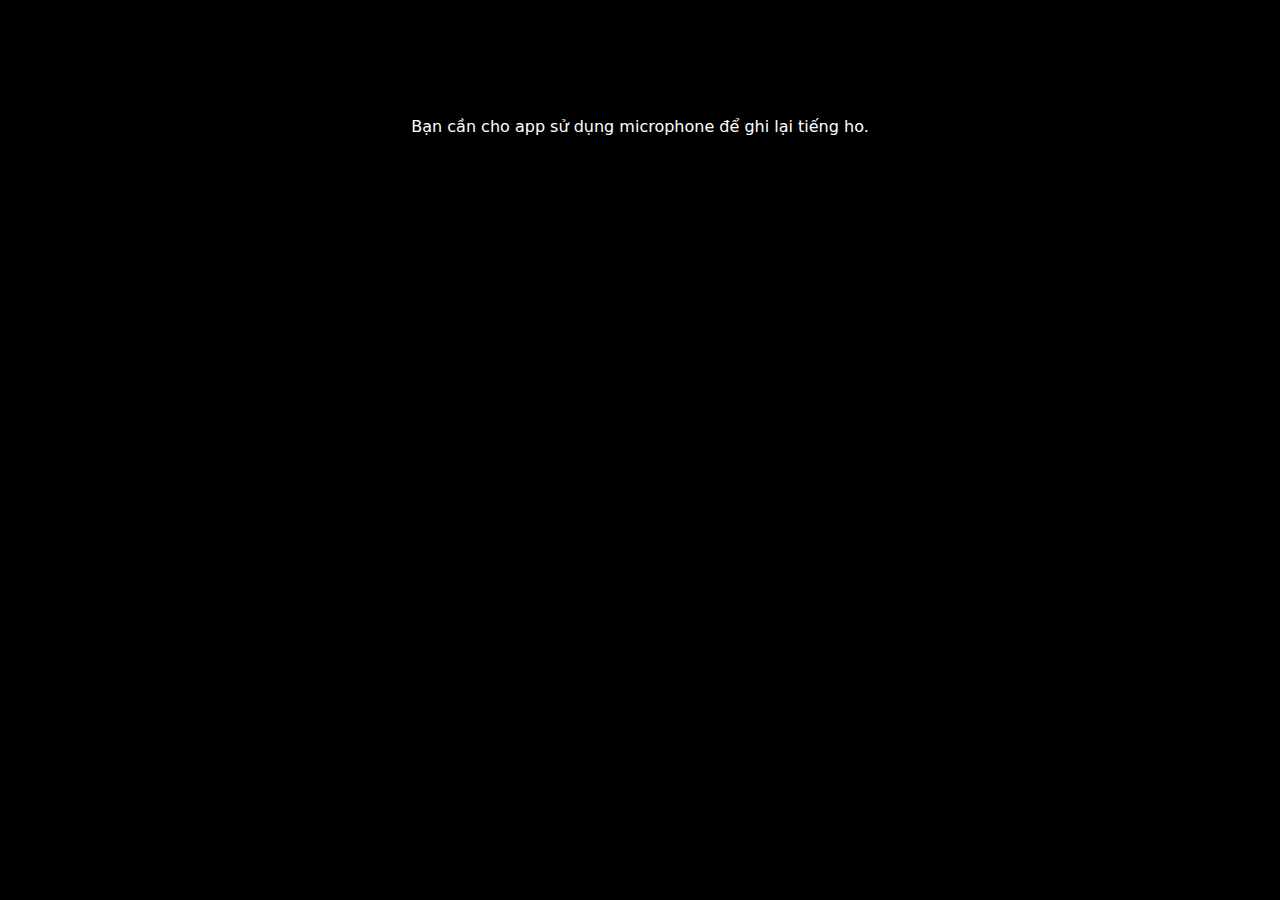
<file: docs/index.html>
<!DOCTYPE html>
<html>

<head>
  <meta charset="utf-8">
  <meta http-equiv="X-UA-Compatible" content="IE=edge">
  <meta name="viewport" content="width=device-width, initial-scale=1, shrink-to-fit=no">
  <meta name="description" content="">
  <meta name="author" content="San">
  <meta property="og:type"  content="article" />
  <meta property="og:image"   content="/images/icon.png" />
  <meta name="apple-mobile-web-app-capable" content="yes">
  <meta name="apple-mobile-web-app-status-bar-style" content="blue">
  <meta name="apple-mobile-web-app-title" content="With Manifest">
  <link rel="apple-touch-icon" href="/images/icon.png">
  <link rel="manifest" href="/manifest.json">

  <title>Covid coughing study</title>
  <meta name="viewport" content="width=device-width, initial-scale=1.0">

  <link rel="stylesheet" href="css/holiday.min.css" crossorigin="anonymous">

  <link rel="stylesheet" type="text/css" href="css/style.css">

</head>

<body>
  <!-- 
    <button style="background-color: #48c77400; position:absolute; margin-right:10px ;margin-top: 10px;top:0; right:0;" onclick='document.location="./indexen.html"'>🇬🇧</button>
   -->
  <p>
  <h2>Covid19 coughing study</h2>
  <small>AI model developed by <a href="https://scholar.google.com/citations?user=imY-iisAAAAJ&hl=vi">Dr Nguyen Dinh Son.</a></small>
  <small><i>University of Science and Technology,<br>The University of Danang</i></small>
  </p>
  <form id="statuschoices"><input id="name" placeholder="tên (không nhất thiết)"></input>
    <br>
    <span><b>Mời bạn chọn một trong 3 lựa chọn:</b></span><br>
    <input type="radio" name="status" value="positive"><label for="HTML">Bạn đã có xét nghiệm dương tính</label><br>
    <input type="radio" name="status" value="negative"><label for="CSS">Bạn đã có xét nghiệm âm tính</label><br>
    <input type="radio" name="status" value="unknown" checked><label for="JS">Bạn chưa đi xét nghiệm</label><br>
    <br>
  </form>
  <p><b>Mời bạn ghi âm tiếng ho<a target="#" onclick="openmodal()"> (Hướng dẫn)</a></b></p>
  <div id="buttons">
    <button id="brec" class="greenbutton">Record</button>
    <button id="bpause" class="greenbutton" disabled>Pause</button>
    <button id="bstop" class="redbutton" disabled>Stop</button>
  </div>

  <p><strong>Danh sách thu âm:</strong><br><small style="opacity: 0.5;">Bạn chọn mẫu tốt nhất và ấn nút Gửi file</small>
  </p>
  <ol id="records"></ol>

  <div id="modalconsent" class="modaloverlay" >
    <div class="modal-grid">
      <div class="modal-grid-item">
        <h2>ĐỒNG Ý THAM GIA NGHIÊN CỨU</h2>
        <p>Tôi hiểu và đồng ý đây không phải là chương trình để kiểm tra Covid-19 chính thức của nhà nước. <br>
          Đây là một sản phẩm nghiên cứu đang chạy thử nghiệm và tôi tình nguyện tham gia vào nghiên cứu này.<br>
          <br>
          Tôi hiểu kết quả biểu đồ trên website này chỉ là để tham khảo về khả năng nhận dạng tiếng ho của người nhiễm Covid-19 qua hệ thống trí tuệ nhân tạo (AI) đang được phát triển và không phải là kết quả xét nghiệm Covid-19.
        </p>
        <p>Nếu bạn đã tiếp xúc với F0 và có nguy cơ bị nhiễm, xin hãy đến nơi xét nghiệm theo đúng quy định của nhà nước.</p>
      </div>
      <div class="modal-grid-item">
        <button class="greenbutton" onclick="document.getElementById('modalconsent').style.display='none'">Tôi đồng ý</button> 
      </div>
      
    </div>
  </div>

  <div id="modal" class="modal" onclick="closemodal()">
    <div class="modal-grid">
      <div id="modalstatus" class="modal-grid-item">
        <div id="helptext" class="modal-grid-item">
          <h3 id="h-ng-d-n-ghi-m-ng-c-ch-">Hướng dẫn ghi âm đúng cách:</h3>
          <p>Bước 1: Tắt quạt và những thiết bị gây tiếng ồn. </p>
          <p>Bước 2: Người sử dụng uống một ít nước lọc, mang khẩu trang y tế để phòng ngừa lây nhiễm.(Chú ý: Để điện thoại cách miệng khoảng cách 10-20cm, không để quá xa hoặc quá gần. Tránh để micro hướng trực diện vào miệng)</p>
          <p>Bước 3: Hít một hơi thật sâu, ấn nút Record và ho ít nhất đến 4-5 tiếng ho. Sau đó nhấn nút Stop.</p>
          <p>Bước 4: Nhấn nút Gửi file và chờ đợi trong giây lát để nhận kết quả.</p>
          <p>Bước 5: Lưu ảnh kết quả (chụp màn hình hoặc lưu về máy)</p>          
          <p>Trân trọng cảm ơn.</p>
        </div>
        <p id="modalstatustext" class="loadingtext">    
        </p>
      </div>
      <div id="modalimage" class="modal-grid-item">
        <!-- <img style="padding-left:5%;max-width:90%" src=test.png> -->
      </div>
    </div>
  </div>
  <div id="addToHomescreenGadget" class="addToHomescreenGadget" onclick="document.getElementById('addToHomescreenGadget').style.display='none'">
      <svg version="1.1" id="Layer_1" xmlns="http://www.w3.org/2000/svg" xmlns:xlink="http://www.w3.org/1999/xlink" x="0px" y="0px" viewBox="0 0 222 222" enable-background="new 0 0 222 222" xml:space="preserve">
  <path fill="#FFFFFF" stroke="#D3D3D3" stroke-width="10" stroke-linecap="round" stroke-linejoin="round" stroke-miterlimit="10" d="
  M18.005,5C10.827,5,5,9.48,5,15v167c0,5.52,5.827,10,13.006,10H83.43l28.22,25l26.959-25h65.386c7.18,0,13.006-4.48,13.006-10V15
  c0-5.52-5.826-10-13.006-10H18.005z"/>
  <text transform="matrix(1 0 0 1 20.0195 173.2598)" fill="#666666" font-family="'TrebuchetMS', 'Segoe Ui'" font-size="31">Home Screen</text>
  <g>
  <path fill="#666666" d="M165,127.189c0,6.627-5.373,12-12,12H69c-6.627,0-12-5.373-12-12v-84c0-6.628,5.373-12,12-12h84
      c6.627,0,12,5.372,12,12V127.189z"/>
  <line fill="none" stroke="#FFFFFF" stroke-width="9" stroke-miterlimit="10" x1="111" y1="52.189" x2="111" y2="116.189"/>
  <line fill="none" stroke="#FFFFFF" stroke-width="9" stroke-miterlimit="10" x1="79" y1="84.189" x2="143" y2="84.189"/>
  </g>
</svg>
</div>
  
  <!-- inserting these scripts at the end to be able to use all the elements in the DOM -->
  <script>
    resulttxt = "Bạn có nguy cơ nhiễm Covid-19 với xác suất là "
    resulttxt = "Dự án đang giai đoạn thử nghiệm. Kết quả chỉ có tính chất tham khảo."
    nomictxt = "Bạn cần cho app sử dụng microphone để ghi lại tiếng ho."
    sendfilebuttontxt = "Gửi file"
    filesenttxt = "File đã gửi."
    nocoughtxt = "Không tìm thấy tiếng ho"
  </script>
  <script src="js/config.js"></script>
  <script src="js/recorder.js"></script>
  <script src="js/main.js"></script>
  <!-- <script src="https://dohliam.github.io/dropin-minimal-css/switcher.js" type="text/javascript"></script> -->
</body>
<!-- <footer class="footer">Site was written by San</footer> -->

</html>
</file>
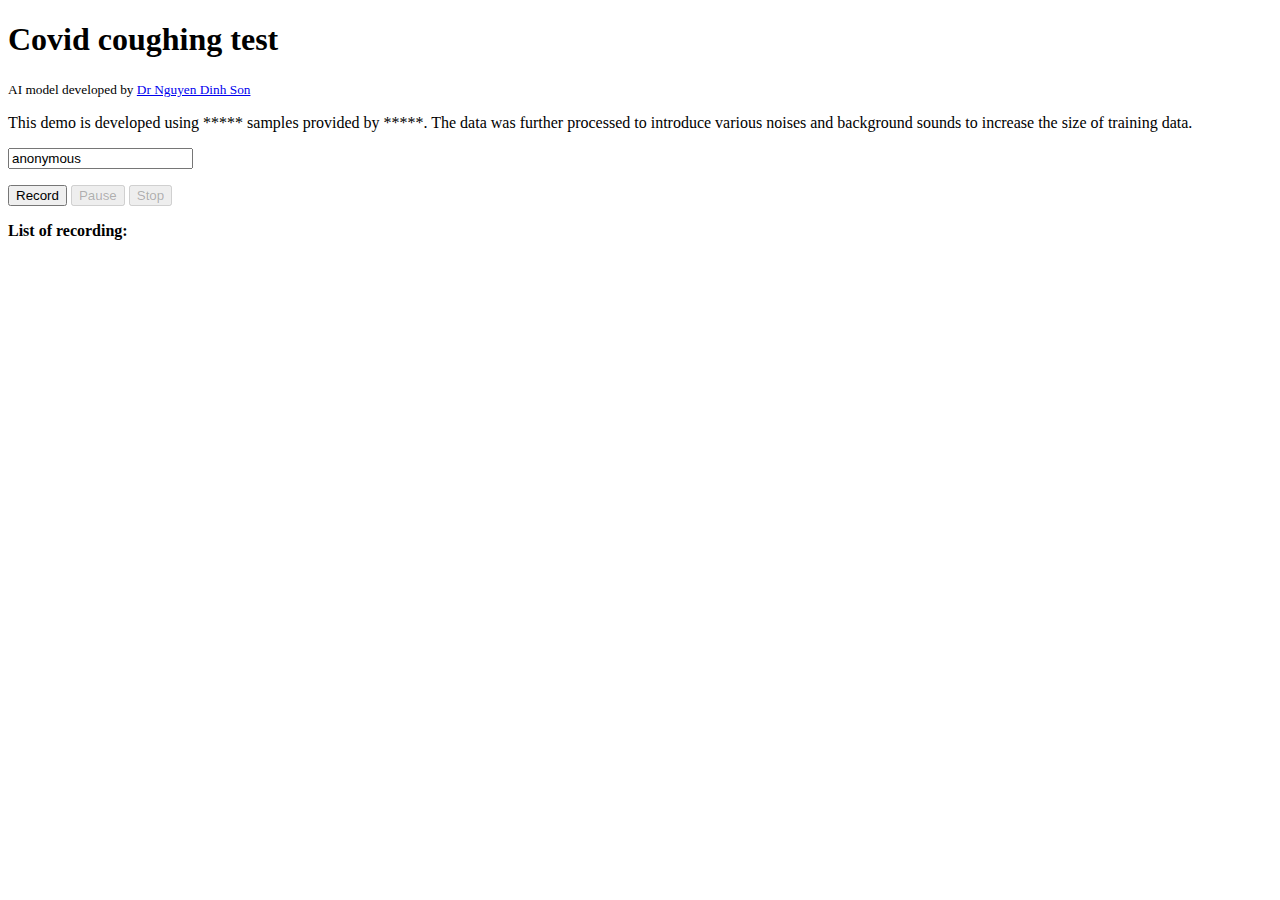
<file: html/index.html>
<!DOCTYPE html>
<html>
  <head>
    <meta charset="UTF-8">
    <title>Covid coughing test</title>
    <meta name="viewport" content="width=device-width, initial-scale=1.0">

    <link rel="stylesheet" href="https://dohliam.github.io/dropin-minimal-css/min/holiday.min.css" crossorigin="anonymous">

    <link rel="stylesheet" type="text/css" href="css/style.css">

<!-- end cookie consent -->
  </head>
  <body>
    <h1>Covid coughing test</h1>
    <p><small>AI model developed by <a href="https://sites.google.com/site/nguyendson/?fbclid=IwAR25kdHDGumG6ZHPonozNpMZzIfwg2Uz1BFOSUxkBji5QwTPoZNYLTHMjbA" target="_blank">Dr Nguyen Dinh Son</a></small></p>
    <p>This demo is developed using ***** samples provided by *****. The data was further processed to introduce various noises and background sounds to increase the size of training data.</p>
    <p><input id="name" value="anonymous"></input></p> 
    <div id="buttons">
  	 <button id="brec">Record</button>
  	 <button id="bpause" disabled>Pause</button>
  	 <button id="bstop" disabled>Stop</button>
    </div>
  	<p><strong>List of recording:</strong></p>
  	<ol id="records"></ol>
    <!-- inserting these scripts at the end to be able to use all the elements in the DOM -->
  	<script src="js/recorder.js"></script>
  	<script src="js/main.js"></script>
      <!-- <script src="https://dohliam.github.io/dropin-minimal-css/switcher.js" type="text/javascript"></script> -->
  </body>
  <!-- <footer class="footer">Site was written by San</footer> -->
</html>
</file>
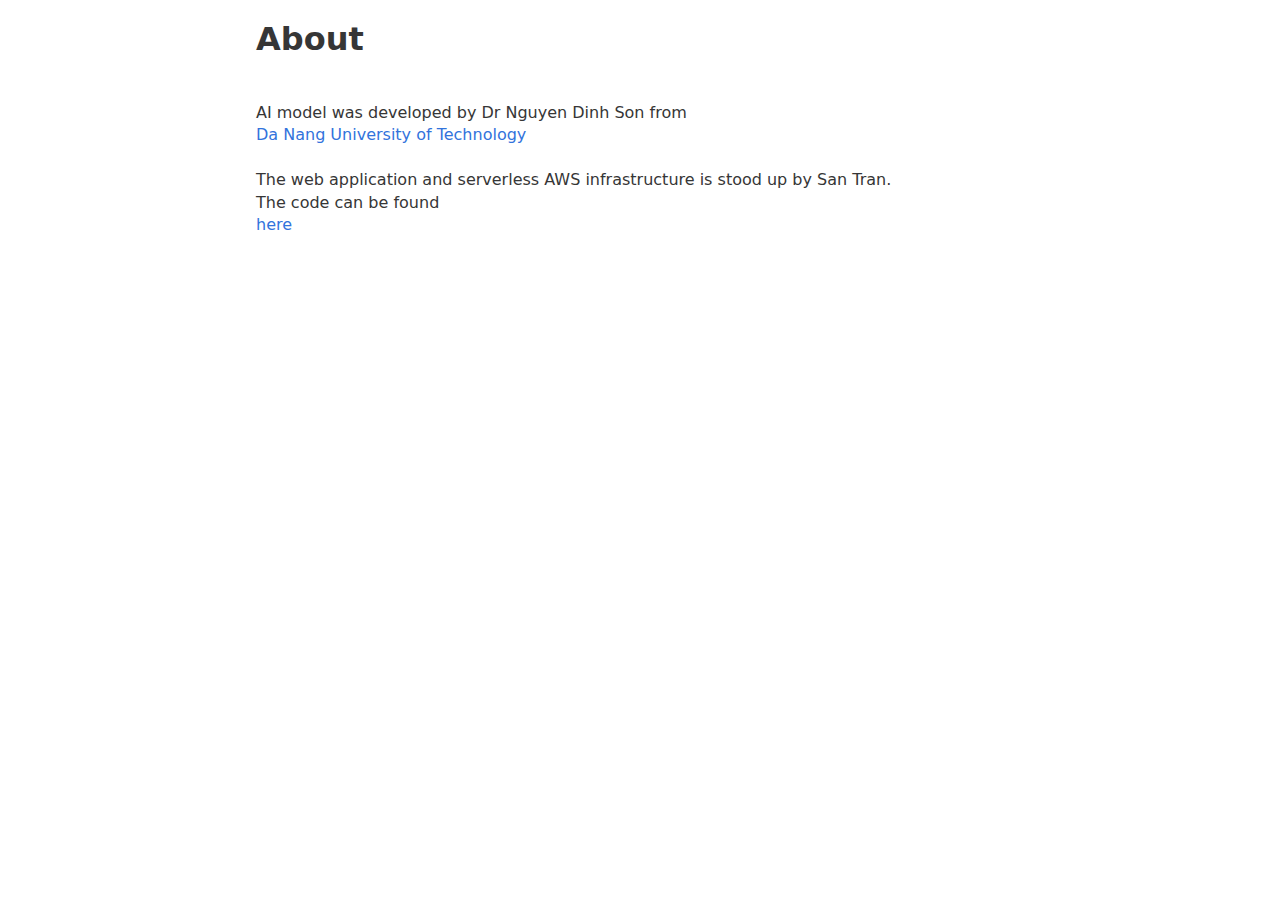
<file: docs/about.html>
<!DOCTYPE html>
<html>
  <head>
    <meta charset="UTF-8">
    <title>Covid coughing test</title>
    <meta name="viewport" content="width=device-width, initial-scale=1.0">

    <link rel="stylesheet" href="css/holiday.min.css" crossorigin="anonymous">

    <link rel="stylesheet" type="text/css" href="css/style.css">

  </head>
  <body>
    <h1>About</h1>
    <br>
    AI model was developed by Dr Nguyen Dinh Son from <a href="http://dut.udn.vn/en">Da Nang University of Technology</a>
    <br>
    The web application and serverless AWS infrastructure is stood up by San Tran. <br>
    The code can be found <a href="https://github.com/hackerspacevn/covcough">here</a>

    
  </body>
</html>
</file>
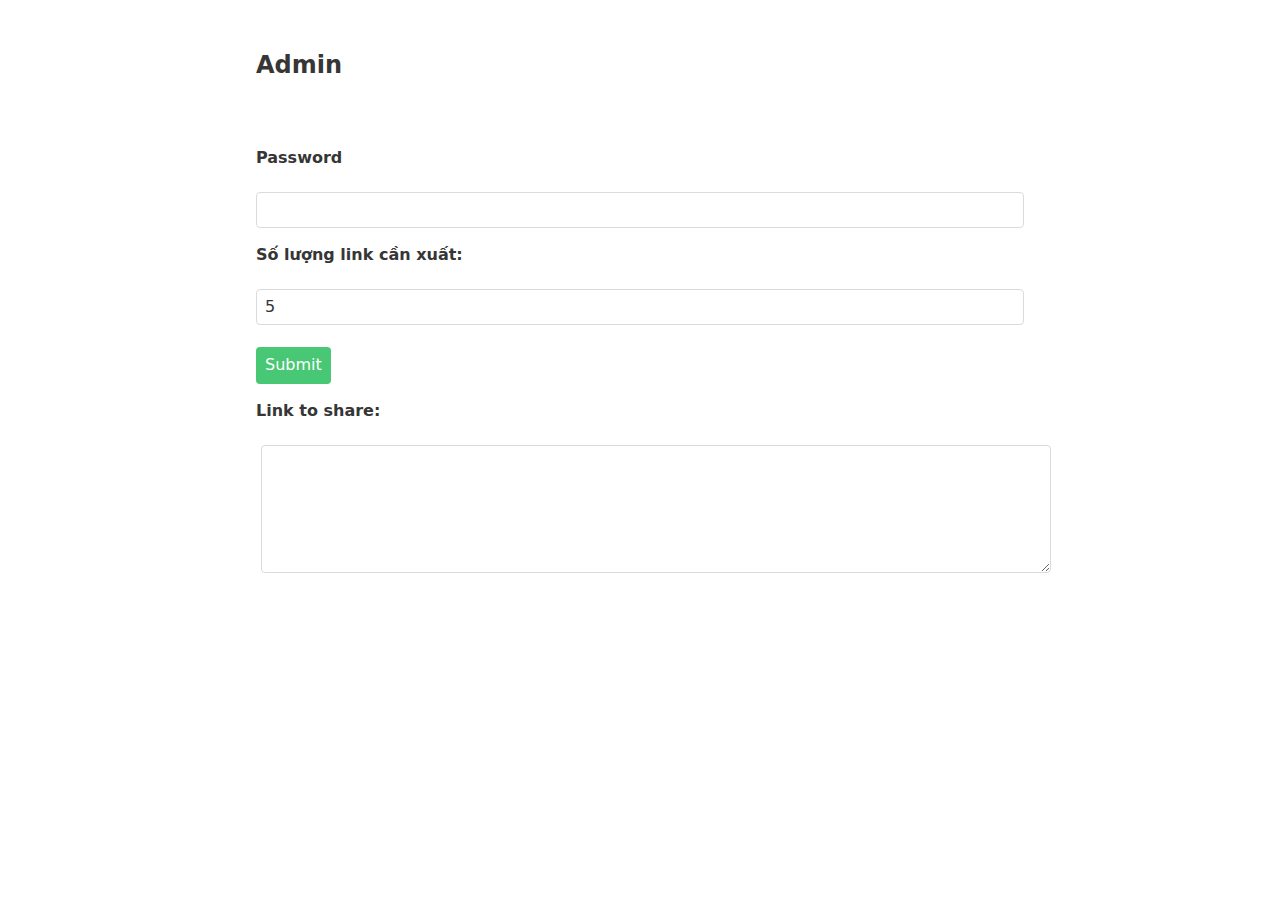
<file: docs/admin.html>
<!DOCTYPE html>
<html>

<head>
  <meta charset="utf-8">
  <meta http-equiv="X-UA-Compatible" content="IE=edge">
  <link rel="apple-touch-icon" href="/images/icon.png">

  <title>Covid coughing study</title>
  <meta name="viewport" content="width=device-width, initial-scale=1.0">

  <link rel="stylesheet" href="css/holiday.min.css" crossorigin="anonymous">
  <link rel="stylesheet" type="text/css" href="css/style.css">

</head>

<body>
  <!-- 
    <button style="background-color: #48c77400; position:absolute; margin-right:10px ;margin-top: 10px;top:0; right:0;" onclick='document.location="./indexen.html"'>🇬🇧</button>
   -->
  <p>
  <h2>Admin</h2>
  </p>
  <div>
    <label for="password"><b>Password</b></label><br>
    <input id="password" type="password" placeholder=""></input>
    <label for="quantity"><b>Số lượng link cần xuất:</b></label><br>
    <input type="number" id="quantity" name="quantity" min="1" max="100" value="5"><br>
    <button onclick="getindividualtokens()">Submit</button>
  </div>
  
  <p><strong>Link to share:</strong><br>
    <button id="buttoncopy" class="orangebutton" onclick="copytextarea()" style="display:none">Click to Copy</button>
    <br>
    <textarea id="sharelinks"></textarea>
  </p>
  <ol id="records"></ol>

  <script src="js/config.js"></script>
  <script>
    async function getindividualtokens(){
      console.log("Getting tokens")
      getindividualtokensurl = lambdaurl+"/admin/getindividual/";
      secret = document.getElementById("password").value;
      quantity = document.getElementById("quantity").value;
      console.log(getindividualtokensurl+quantity+"?secret="+secret);
      response = await fetch(getindividualtokensurl+quantity+"?secret="+secret);
      if (response.status == 200) {
        console.log("Got the tokens!")
        tokens = await response.json();
        var links="";
        for (let i in tokens){
          links += document.location.origin+"/index.html?token="+tokens[i]+"\n";
        }
        document.getElementById("sharelinks").value = links;
        document.getElementById("buttoncopy").style.display="block";
      } else {
        document.getElementById("sharelinks").value = "Error - Please check your password";
      }
    }   
    function copytextarea() {
      let textarea = document.getElementById("sharelinks");
      textarea.select();
      document.execCommand("copy");
    } 

  </script>
</body>

</html>
</file>
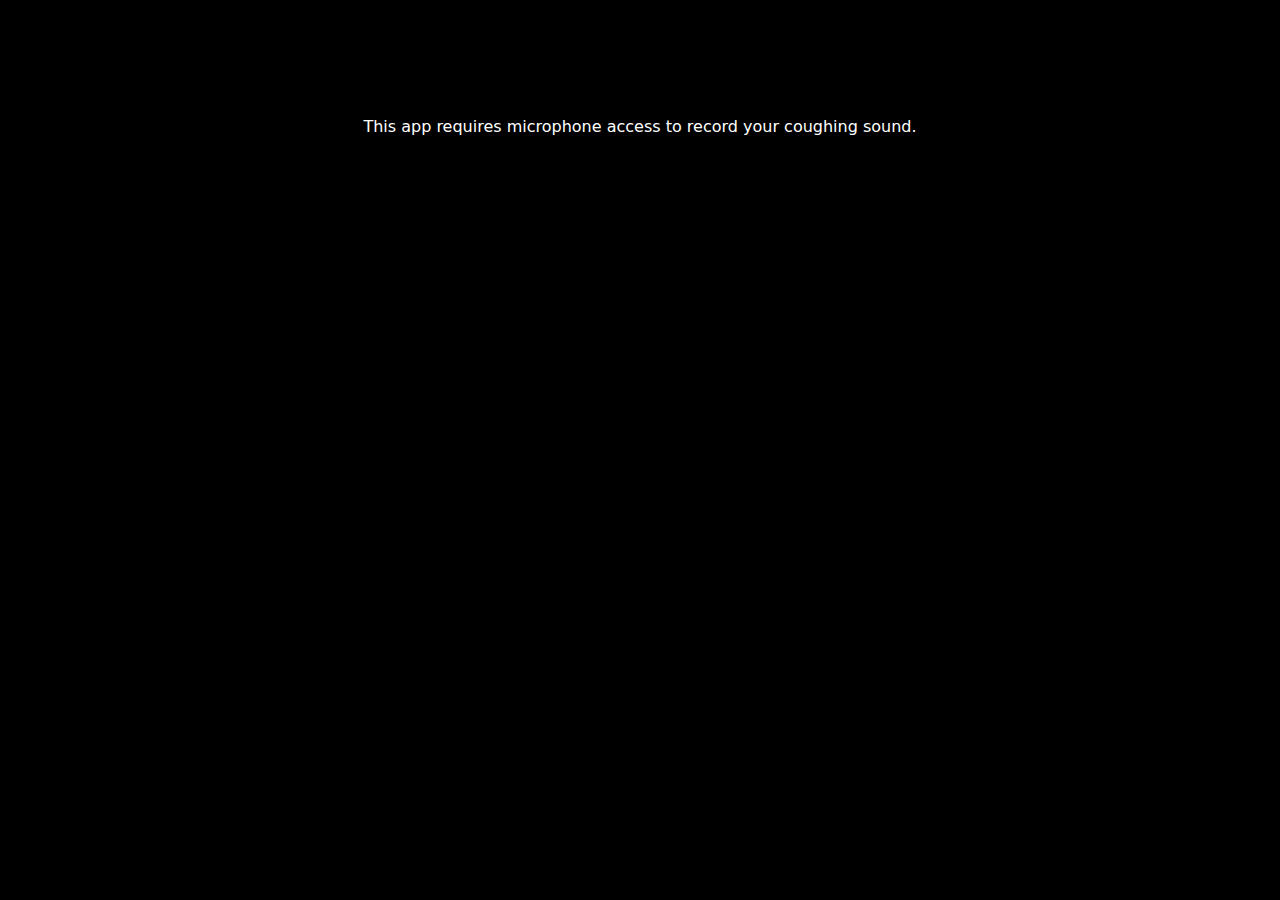
<file: docs/indexen.html>
<!DOCTYPE html>
<html>

<head>
  <meta charset="UTF-8">
  <title>Covid coughing study</title>
  <meta name="viewport" content="width=device-width, initial-scale=1.0">

  <link rel="stylesheet" href="css/holiday.min.css" crossorigin="anonymous">

  <link rel="stylesheet" type="text/css" href="css/style.css">

</head>

<body>
  <button style="background-color: #48c77400; position:absolute; margin-right:10px ;margin-top: 10px;top:0; right:0;"
    onclick='document.location="./index.html"'>🇻🇳</button>
  <p>
  <h2>Covid19 coughing study</h2>
  <small>AI model developed by <a href="https://scholar.google.com/citations?user=imY-iisAAAAJ&hl=vi">Dr Nguyen Dinh Son.</a></small>
  <small><i><a href=http://dut.udn.vn />University of Science and Technology,<br>The University of
      Danang</a></i></small>
  </p>
  <form id="statuschoices"><input id="name" placeholder="Name (optional)"></input>
    <br>
    <span><b>Please select one of the following options:</b></span><br>
    <input type="radio" name="status" value="positive"><label for="HTML">You are tested Positive to Covid19.</label><br>
    <input type="radio" name="status" value="negative"><label for="CSS">You are tested Negative to Covid19.</label><br>
    <input type="radio" name="status" value="unknown" checked><label for="JS">You have not had any tested
      recently.</label><br>
    <br>
  </form>
  <p><b>Please record your coughing<a target="#" onclick="openmodal()"> (Instruction)</a></b></p>
  <div id="buttons">
    <button id="brec">Record</button>
    <button id="bpause" disabled>Pause</button>
    <button id="bstop" disabled>Stop</button>
  </div>
  <p><strong>List of records:</strong><br><small style="opacity: 0.5;">Please pick the best sample and upload it.</small></p>
  <ol id="records"></ol>

  <div id="modalconsent" class="modaloverlay" >
    <div class="modal-grid">
      <div class="modal-grid-item">
        <h2>CONSENT TO PARTICIPATE IN RESEARCH</h2>
        <p>If you give your consent, you have the option to participate in a research study conducted by Dr Nguyen Dinh Son.<br><br>
          You understand that the study is ongoing and any data or result being shown here does not indicate if you are infected with Covid 19 or not.<br><br>
          If you have attended a confirmed COVID-19 exposure site, please get tested properly at Covid19 testing site.
        </p>
        <p></p>
      </div>
      <div class="modal-grid-item">
        <button class="greenbutton" onclick="document.getElementById('modalconsent').style.display='none'">I agree</button> 
      </div>
      
    </div>
  </div>


  <div id="modal" class="modal" onclick="closemodal()">
    <div class="modal-grid">
      <div id="modalstatus" class="modal-grid-item">
        <div id="helptext" class="modal-grid-item">
          <h3 id="h-ng-d-n-ghi-m-ng-c-ch-">Instruction:</h3>
          <p>Step 1: Turn off fans and noisy appliances. </p>
          <p>Step 2: Drink water and wear mask to prevent spreading.(Keep phone at 10-20cm distance. Avoid coughing directly toward the microphone as it may introduce more noises)</p>
          <p>Step 3: Take a deep breath, hit record and cough 4 to 5 times then click Stop.</p>
          <p>Step 4: Repeat steop 3 if needed then pick the best sound sample and press upload.</p>
          <p>Step 5: Store the image result (or take a screenshot of the phone) if needed to.</p>          
          <p>Thank you.</p>
        </div>
        <p id="modalstatustext" class="loadingtext"></p>
      </div>
      <div id="modalimage" class="modal-grid-item">
        <!-- <img style="padding-left:5%;max-width:90%" src=test.png> -->
      </div>

    </div>
  </div>
  <!-- inserting these scripts at the end to be able to use all the elements in the DOM -->
  <script>
    resulttxt = "Chance of you getting Covid-19 is "
    resulttxt = "This project is in the testing phase. These results are for reference only."
    nomictxt = "This app requires microphone access to record your coughing sound."
    sendfilebuttontxt = "Upload"
    filesenttxt = "File sent."
    nocoughtxt = "No coughing sound detected"
  </script>
  <script src="js/config.js"></script>
  <script src="js/recorder.js"></script>
  <script src="js/main.js"></script>
  <!-- <script src="https://dohliam.github.io/dropin-minimal-css/switcher.js" type="text/javascript"></script> -->
</body>
<!-- <footer class="footer">Site was written by San</footer> -->

</html>
</file>
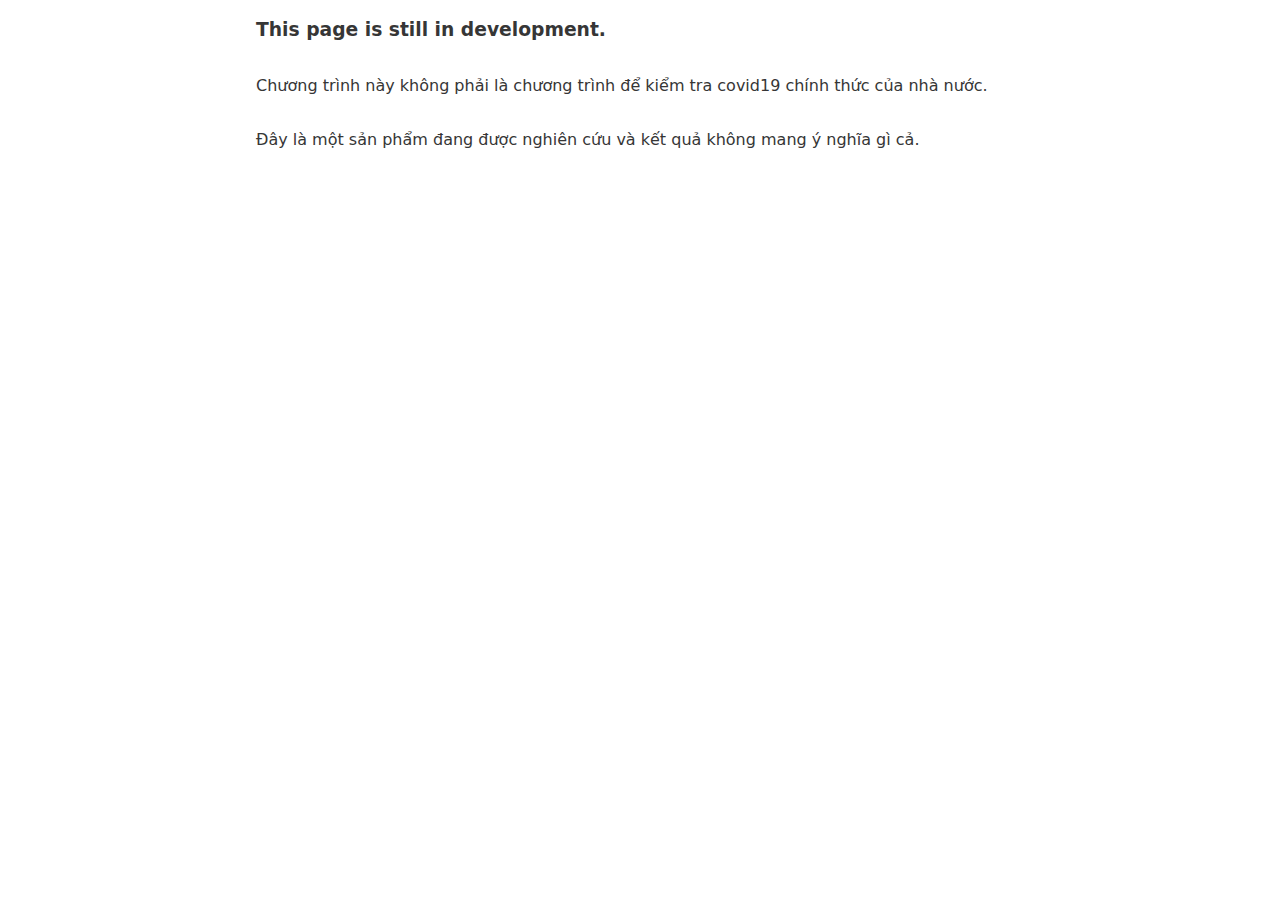
<file: docs/underconstruction.html>
<!DOCTYPE html>
<html>

<head>
  <meta charset="UTF-8">
  <title>Covid coughing test</title>
  <meta name="viewport" content="width=device-width, initial-scale=1.0">

  <link rel="stylesheet" href="css/holiday.min.css" crossorigin="anonymous">

  <link rel="stylesheet" type="text/css" href="css/style.css">

</head>

<body>
    <h3>This page is still in development.</h3>
    <p>Chương trình này không phải là chương trình để kiểm tra covid19 chính thức của nhà nước.</p>
    <p>Đây là một sản phẩm đang được nghiên cứu và kết quả không mang ý nghĩa gì cả. </p>
</body>
</html>
</file>
<file: docs/css/style.css>
footer {
    background-color: rgb(187, 185, 183);
    position: absolute;
    left: 0;
    bottom: 0;
    height: 60px;
    width: 100%;
    overflow: hidden;
}
:disabled {
    opacity: 0.2;
}

#bpause {
    display: none;
}

#bstop {
    background-color: #f54d4d;
}

button.orangebutton {
  background-color: #f16100;
}

#disagree{
  background-color: #f54d4d;
}

[type="checkbox"]+label, [type="radio"]+label {
    padding-left: 5px;
}

@keyframes fadeIn { 
  from { opacity: 0; } 
}
.loadingtext {
  animation: fadeIn 0.5s infinite alternate;
}

/* The Modal (background) */
.modal {
    display: none; /* Hidden by default */
    position: fixed; /* Stay in place */
    z-index: 1; /* Sit on top */
    left: 0;
    top: 0;
    width: 100%; /* Full width */
    height: 100%; /* Full height */
    overflow: auto; /* Enable scroll if needed */
    background-color: rgb(0, 0, 0); /* Fallback color */
    background-size: 50px;
    color: white;
  }
  
  /* Modal Content (Image) */
  .modal-content {
    margin: auto;
    display: inline-block;
    max-width: 300px;
  }
  
  .modal-grid {
    display: grid;
    grid-template-columns: auto;
    margin: auto;
    margin-top: 100px;
    max-width: 800px;
  }
  
  textarea {
    width: 790px !important;
    margin-left: 5px !important;
    resize: vertical !important;
  }
  
  .modal-grid-item {
    display: grid;
    justify-content: center;
  }

  /* When the body has the loading class, we turn
   the scrollbar off with overflow:hidden */
body.showmodal .modal {
    overflow: hidden;
  }

/* The Modal (background) */
.modaloverlay {
  display: block; /* Hidden by default */
  position: fixed; /* Stay in place */
  z-index: 1; /* Sit on top */
  left: 0;
  top: 0;
  width: 100%; /* Full width */
  height: 100%; /* Full height */
  overflow: auto; /* Enable scroll if needed */
  background-color: rgb(0, 0, 0); /* Fallback color */
  background-size: 50px;
  color: white;
}


/* Anytime the body has the loading class, our
    modal element will be visible */
body.showmodal .modal {
    display: block;
}

.hidden {
  display: none;
}

.addToHomescreenGadget {
  display: none;
  position: absolute;
  bottom: 10px;
  left: 50%;
  margin: 0 0 0 -35px;
  bottom: 5px;
  height: 70px;
  width: 70px;
  cursor: pointer;
  Font-size: 10px;
}
</file>
<file: html/css/style.css>
footer {
    background-color: rgb(187, 185, 183);
    position: absolute;
    left: 0;
    bottom: 0;
    height: 60px;
    width: 100%;
    overflow: hidden;
}
</file>
<file: docs/css/holiday.min.css>
/*! modern-normalize v1.0.0 | MIT License | https://github.com/sindresorhus/modern-normalize */*,*::before,*::after{box-sizing:border-box}:root{-moz-tab-size:4;tab-size:4}html{line-height:1.15;-webkit-text-size-adjust:100%}body{margin:0}body{font-family:system-ui,-apple-system,'Segoe UI',Roboto,Helvetica,Arial,sans-serif,'Apple Color Emoji','Segoe UI Emoji'}hr{height:0;color:inherit}abbr[title]{text-decoration:underline dotted}b,strong{font-weight:bolder}code,kbd,samp,pre{font-family:ui-monospace,SFMono-Regular,Consolas,'Liberation Mono',Menlo,monospace;font-size:1em}small{font-size:80%}sub,sup{font-size:75%;line-height:0;position:relative;vertical-align:baseline}sub{bottom:-0.25em}sup{top:-0.5em}table{text-indent:0;border-color:inherit}button,input,optgroup,select,textarea{font-family:inherit;font-size:100%;line-height:1.15;margin:0}button,select{text-transform:none}button,[type='button'],[type='reset'],[type='submit']{-webkit-appearance:button}::-moz-focus-inner{border-style:none;padding:0}:-moz-focusring{outline:1px dotted ButtonText}:-moz-ui-invalid{box-shadow:none}legend{padding:0}progress{vertical-align:baseline}::-webkit-inner-spin-button,::-webkit-outer-spin-button{height:auto}[type='search']{-webkit-appearance:textfield;outline-offset:-2px}::-webkit-search-decoration{-webkit-appearance:none}::-webkit-file-upload-button{-webkit-appearance:button;font:inherit}summary{display:list-item}abbr{cursor:help}button,summary,[type="button"],[type="reset"],[type="submit"],[type="color"],[type="file"],[type="range"],label>[type="checkbox"]:enabled,label>[type="radio"]:enabled{cursor:pointer}[readonly]{cursor:default}:disabled,[type="checkbox"][id]:disabled+[for],[type="radio"][id]:disabled+[for]{cursor:not-allowed}:root{--max-body-width:48rem}html{height:100%;line-height:1.4}h1,h2,h3{line-height:1.15}body{display:flex;flex-direction:column;width:calc(100% - 1rem);max-width:var(--max-body-width);min-height:100%;margin:0 auto;overflow-wrap:break-word}main{flex-grow:1}img{max-width:100%;max-height:100vh}table{display:block;overflow-x:auto}pre{padding:1rem;margin-top:1rem !important;margin-bottom:1rem !important;overflow-x:auto;line-height:1.15}code{padding:.25rem}pre code{padding:unset}kbd{display:inline-flex;align-items:center;justify-content:center;min-width:1.5rem;max-width:calc(100% - .1rem * 2);min-height:1.5rem;padding:0 .25rem;margin:0 .1rem;overflow:hidden}kbd kbd{min-width:unset;min-height:unset;padding:0;margin:0}kbd kbd:not(:first-child){padding-left:.25rem}kbd kbd:not(:last-child){padding-right:.25rem}iframe{width:100%;border:0}dialog{max-height:calc(100% - 1rem);overflow-y:auto;border:0}audio,video,embed,object{width:100%}[type="range"],meter,progress{display:block;width:100%;height:2.25rem}[type="color"]{height:2.25rem;vertical-align:top}td,th,details,button,[type="button"],[type="reset"],[type="submit"]{padding:.5rem}input:not([type]),[type="email"],[type="hidden"],[type="number"],[type="password"],[type="search"],[type="tel"],[type="text"],[type="url"]{display:block;width:100%;height:2.25rem;padding:.5rem}[type="file"]{display:block;width:100%;height:2.25rem;padding-top:.35rem}[type="date"],[type="datetime-local"],[type="time"],[type="month"],[type="week"]{display:block;width:100%;height:2.25rem;padding:.4rem .5rem}output{display:block;width:100%}textarea{display:block;width:100%;min-height:8em;padding:.5rem}select{display:block;width:100%;min-height:2.25rem;padding:.45rem .5rem}summary{padding:.5rem;margin:-0.5rem}[type="image"]{vertical-align:bottom}fieldset{padding:.75rem}label>[type="color"]{margin-left:.25rem}label{display:flex;flex-wrap:wrap;align-items:center;width:100%;margin-top:1rem}legend+label{margin-top:0}[type="checkbox"]+label,[type="radio"]+label{display:inline-flex;width:unset;vertical-align:text-bottom}blockquote>p:first-child,fieldset>label:first-child{margin-top:0}label>[type="checkbox"],label>[type="radio"]{min-height:1rem;margin-right:.25rem}blockquote{padding:1rem 2rem;margin-right:0;margin-left:0}blockquote>p:last-child{margin-bottom:0}footer{margin-top:1rem}figure>figcaption,body>header{text-align:center}body>footer{padding-bottom:1rem;text-align:center}figure{margin-right:0;margin-left:0;text-align:center}figure>*{text-align:initial}dt{font-weight:bold}dd{margin-bottom:1rem}li{margin-top:.5rem;margin-bottom:.5rem}picture{position:relative;left:calc(-50vw+50%);display:block;width:100vw;text-align:center}.hljs{padding:1rem !important;margin:-1rem}@media(max-width:50rem){table{width:calc(100%+1rem);margin-left:-0.5rem}video{width:calc(100%+1rem);max-height:100vh;margin-left:-0.5rem}pre{width:calc(100%+1rem);padding-right:.5rem !important;padding-left:.5rem !important;margin-left:-0.5rem !important}.hljs{padding-right:.5rem !important;padding-left:.5rem !important;margin:-1rem -0.5rem}}@media(hover:hover){body{overflow-x:hidden}nav{display:flex;background-color:var(--background-color);border-bottom:var(--border-width) solid var(--border-color)}body>nav{position:relative;left:calc(-50vw+50%);width:100vw}nav ul{padding-left:0}body>nav>ul{width:calc(var(--max-body-width)+2rem);padding-right:.5rem;padding-left:.5rem;margin:.5rem auto}nav ul li{position:relative;display:inline-block}nav>ul>li{padding:.5rem;margin:0}nav ul li a{text-decoration:none;white-space:nowrap}nav ul li ul{position:absolute;left:-9999px;z-index:1;min-width:calc(100%+var(--border-width) * 2);padding:.25rem .5rem;margin-top:.5rem;margin-left:calc(-0.5rem - var(--border-width));background-color:var(--background-color);border:var(--border-width) solid var(--border-color);border-radius:var(--border-radius)}nav ul li ul li{width:100%}nav ul li ul li ul{min-width:calc(100%+1rem+var(--border-width) * 2);margin-top:.75rem}nav :focus ~ ul,nav :focus ~ ul ul,nav ul ul:focus-within,nav ul li:hover ul{left:initial}nav li>*:not(ul):not(a):not(:only-child){cursor:default}nav li>*:not(ul):not(:only-child)::after{content:" ▾"}}@media not all and (hover:hover){nav{position:relative;left:calc(-50vw+50%);width:100vw;padding-top:2rem;background-image:url('data:image/svg+xml;utf8,<svgheight="32px"id="Layer_1"style="enable-background:new003232;"version="1.1"viewBox="003232"width="32px"xml:space="preserve"xmlns="http://www.w3.org/2000/svg"xmlns:xlink="http://www.w3.org/1999/xlink"><pathfill="%23363636"d="M4,10h24c1.104,0,2-0.896,2-2s-0.896-2-2-2H4C2.896,6,2,6.896,2,8S2.896,10,4,10zM28,14H4c-1.104,0-2,0.896-2,2s0.896,2,2,2h24c1.104,0,2-0.896,2-2S29.104,14,28,14zM28,22H4c-1.104,0-2,0.896-2,2s0.896,2,2,2h24c1.104,0,2-0.896,2-2S29.104,22,28,22z"/></svg>');background-repeat:no-repeat;background-position:top;border-bottom:var(--border-width) solid var(--border-color)}nav>*{display:none}nav:hover>ul{display:inherit}nav:hover>*:not(ul){display:unset}@media(prefers-color-scheme:dark){nav{background-image:url('data:image/svg+xml;utf8,<svgheight="32px"id="Layer_1"style="enable-background:new003232;"version="1.1"viewBox="003232"width="32px"xml:space="preserve"xmlns="http://www.w3.org/2000/svg"xmlns:xlink="http://www.w3.org/1999/xlink"><pathfill="%23fff"d="M4,10h24c1.104,0,2-0.896,2-2s-0.896-2-2-2H4C2.896,6,2,6.896,2,8S2.896,10,4,10zM28,14H4c-1.104,0-2,0.896-2,2s0.896,2,2,2h24c1.104,0,2-0.896,2-2S29.104,14,28,14zM28,22H4c-1.104,0-2,0.896-2,2s0.896,2,2,2h24c1.104,0,2-0.896,2-2S29.104,22,28,22z"/></svg>')}}}:root{color-scheme:light dark;--border-color:#dbdbdb;--border-hover-color:#b5b5b5;--background-color:#fff;--highlighted-background-color:#f5f5f5;--text-color:#363636;--danger-color:#f14668;--danger-text-color:#fff;--danger-hover-color:#f03a5f;--success-color:#48c774;--success-text-color:#fff;--success-hover-color:#3ec46d;--danger-text-background-color:#fde0e6;--success-text-background-color:#effaf3;--border-radius:.25rem;--border-width:1px;--code-text-color:#f14668;--code-background-color:#f5f5f5;--link-color:#3273dc;--link-visited-color:#b86bff;--link-hover-color:#363636;--link-active-color:#363636}@media(prefers-color-scheme:dark){:root{--border-color:#5f6267;--border-hover-color:#bcbebd;--background-color:#202124;--highlighted-background-color:#292b2e;--text-color:#fff;--danger-color:#770018;--danger-text-color:#fff;--danger-hover-color:#6b0015;--success-color:#006624;--success-text-color:#fff;--success-hover-color:#006122;--danger-text-background-color:#770018;--success-text-background-color:#006624;--code-text-color:#f1a0b0;--code-background-color:#292b2e;--link-color:#90b3ed;--link-visited-color:#cb93ff;--link-hover-color:#fff;--link-active-color:#fff}input::-webkit-calendar-picker-indicator{filter:invert()}}input{border-radius:var(--border-radius)}body{color:var(--text-color);background-color:var(--background-color)}pre{background-color:var(--code-background-color);border-radius:0 !important}code{color:var(--code-text-color);background-color:var(--code-background-color)}pre code{background-color:inherit}a,a code{color:var(--link-color);text-decoration:none}a:visited,a:visited code{color:var(--link-visited-color)}a:hover,a:hover code{color:var(--link-hover-color)}a:active,a:active code{color:var(--link-active-color)}button,dialog,textarea,select{color:var(--text-color);background-color:var(--background-color);border:var(--border-width) solid var(--border-color);border-radius:var(--border-radius)}fieldset,details{border:var(--border-width) solid var(--border-color);border-radius:var(--border-radius)}summary{margin:calc(-0.5rem - var(--border-width));border:var(--border-width) solid transparent;border-radius:var(--border-radius)}input:not([type]),[type="date"],[type="datetime-local"],[type="email"],[type="hidden"],[type="month"],[type="number"],[type="password"],[type="search"],[type="tel"],[type="text"],[type="time"],[type="url"],[type="week"],[type="button"],[type="color"]{color:var(--text-color);background-color:var(--background-color);border:var(--border-width) solid var(--border-color)}[type="reset"]{color:var(--danger-text-color);background-color:var(--danger-color);border:var(--border-width) solid transparent}[type="submit"],button:not([type]){color:var(--success-text-color);background-color:var(--success-color);border:var(--border-width) solid transparent}input:not([type]):disabled,[type="date"]:disabled,[type="datetime-local"]:disabled,[type="email"]:disabled,[type="hidden"]:disabled,[type="month"]:disabled,[type="number"]:disabled,[type="password"]:disabled,[type="search"]:disabled,[type="tel"]:disabled,[type="text"]:disabled,[type="time"]:disabled,[type="url"]:disabled,[type="week"]:disabled,textarea:disabled,select:disabled{background-color:var(--highlighted-background-color)}select:enabled,[type="date"]:enabled,[type="datetime-local"]:enabled,[type="time"]:enabled,[type="month"]:enabled,[type="week"]:enabled{background-color:var(--background-color)}button:focus,[type="button"]:focus,[type="color"]:focus,[type="reset"]:focus,[type="submit"]:focus,button:not([type]):focus,input:not([type]):focus,[type="date"]:focus,[type="datetime-local"]:focus,[type="email"]:focus,[type="hidden"]:focus,[type="image"]:focus,[type="month"]:focus,[type="number"]:focus,[type="password"]:focus,[type="search"]:focus,[type="tel"]:focus,[type="text"]:focus,[type="time"]:focus,[type="url"]:focus,[type="week"]:focus,textarea:focus,select:focus,summary:focus{border-color:var(--border-hover-color);outline:0;box-shadow:0 0 .2rem .01rem var(--border-hover-color)}[type="image"]:enabled:hover{filter:brightness(95%)}button:enabled:hover,[type="button"]:enabled:hover,[type="color"]:enabled:hover,input:not([type]):enabled:hover,[type="date"]:enabled:hover,[type="datetime-local"]:enabled:hover,[type="email"]:enabled:hover,[type="hidden"]:enabled:hover,[type="month"]:enabled:hover,[type="number"]:enabled:hover,[type="password"]:enabled:hover,[type="range"]:enabled:hover,[type="search"]:enabled:hover,[type="tel"]:enabled:hover,[type="text"]:enabled:hover,[type="time"]:enabled:hover,[type="url"]:enabled:hover,[type="week"]:enabled:hover,textarea:enabled:hover,select:enabled:hover,summary:hover{border-color:var(--border-hover-color)}[type="reset"]:enabled:hover{background-color:var(--danger-hover-color);border-color:transparent}[type="submit"]:enabled:hover,button:not([type]):enabled:hover{background-color:var(--success-hover-color);border-color:transparent}table{border-collapse:collapse}caption{font-weight:bold}thead{border-bottom:calc(var(--border-width) * 2) solid var(--border-color)}tfoot{border-top:calc(var(--border-width) * 2) solid var(--border-color)}thead>tr:not(:first-child),tbody>tr:not(:first-child),tfoot>tr:not(:first-child){border-top:var(--border-width) solid var(--border-color)}thead>tr:nth-child(even),tbody>tr:nth-child(even),tfoot>tr:nth-child(even){background-color:var(--highlighted-background-color)}kbd{background-color:var(--highlighted-background-color);border:var(--border-width) solid var(--border-hover-color);border-radius:var(--border-radius);box-shadow:inset 0 0 0 .2rem var(--background-color)}kbd kbd{border:unset;border-radius:0;box-shadow:inset 0 -0.2rem 0 0 var(--background-color),inset 0 .2rem 0 0 var(--background-color)}[open] summary{margin-bottom:.5rem}del{background-color:var(--danger-text-background-color)}ins{text-decoration:none;background-color:var(--success-text-background-color)}blockquote{background-color:var(--highlighted-background-color);border-left:.5rem solid var(--border-color)}body>footer{padding-top:1rem;border-top:var(--border-width) solid var(--border-color)}hr{border-color:var(--border-color);border-style:solid;border-width:var(--border-width) 0 0}:disabled,[type="checkbox"][id]:disabled+[for],[type="radio"][id]:disabled+[for]{opacity:.5}:invalid:not(form){border-color:var(--danger-color);border-style:solid;border-width:var(--border-width)}:disabled :disabled{opacity:unset}:invalid:not([type="checkbox"]):focus{border-color:var(--danger-hover-color);outline:0;box-shadow:0 0 .2rem .05rem var(--danger-hover-color)}:invalid:not([type="checkbox"]):not(:focus){box-shadow:none}:invalid:not(form):enabled:hover{border-color:var(--danger-hover-color)}
</file>
